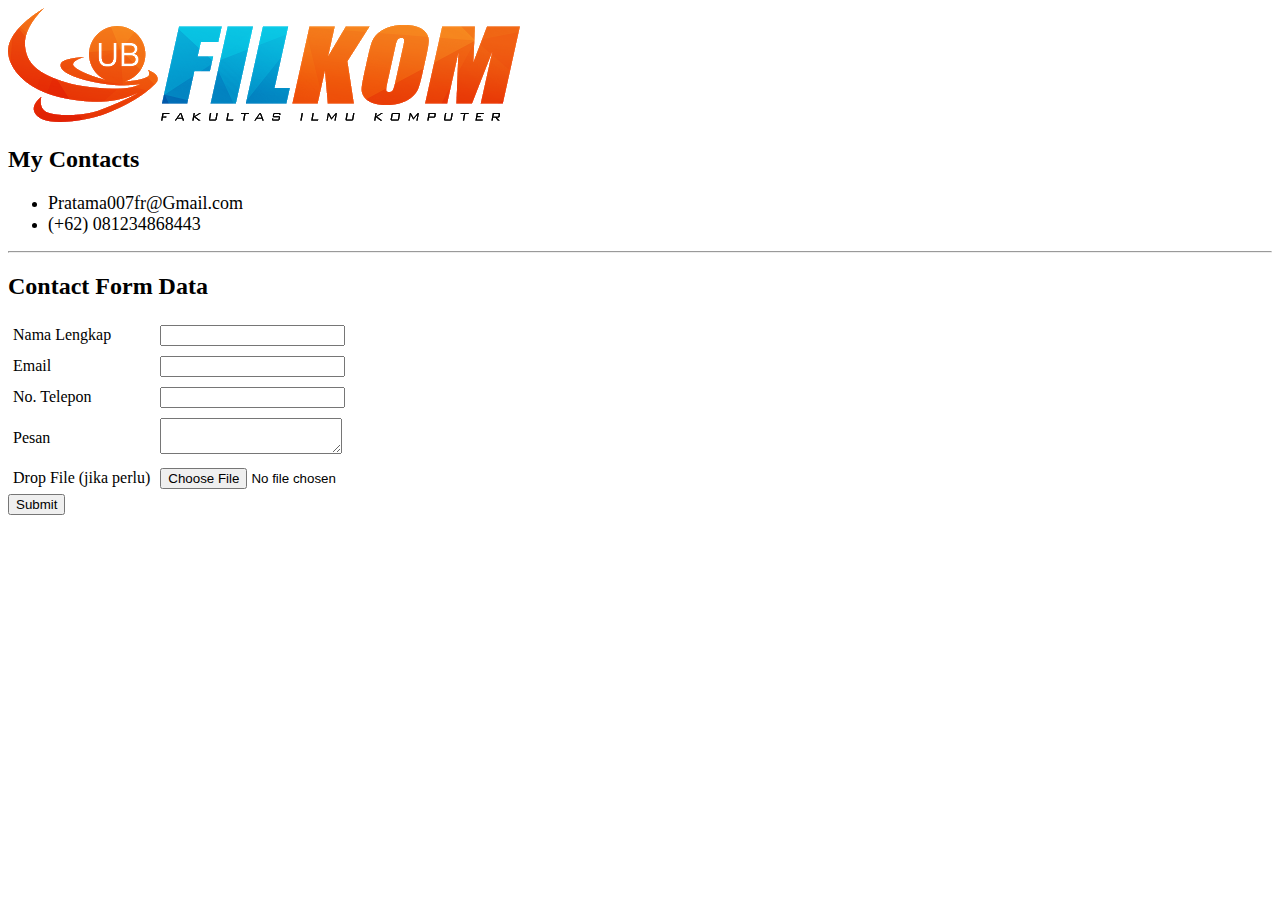
<file: contact me.html>
<!DOCTYPE html>
<html>
<head>
	<title>Contact Me</title>
	<style>
		table, th, td {
  			border-collapse: collapse;
			}
		th, td {
  			padding:5px;   
			}
	</style>
	<img src="images/Logo Filkom.png">
</head>
<body>
	<h2>My Contacts</h2>
	<ul>
		<li><font size="4">Pratama007fr@Gmail.com</font></li>
		<li><font size="4">(+62) 081234868443</font></li>
	</ul>
	<hr>
	<h2>Contact Form Data</h2>
	<form action="mailto:Pratama007fr@Gmail.com" method="post" enctype="text/plain">
		<table>
			<tbody>
				<tr>
					<td><label>Nama Lengkap</label></td>
					<td><input type="text" name="Nama"></td>
				</tr>
				<tr>
					<td><label>Email</label></td>
					<td><input type="email" name="Email"></td>
				</tr>
				<tr>
					<td><label>No. Telepon</label></td>
					<td><input type="number" name="Nomor"></td>
				</tr>
				<tr>
					<td><label>Pesan</label></td>
					<td><textarea name="Pesan"></textarea></td>
				</tr>
				<tr>
					<td><label>Drop File (jika perlu)</label></td>
					<td><input type="file" name="File"></td>
				</tr>
			</tbody>
		</table>
		<input type="submit" name="Save" value="Submit">
	</form>
</body>
</html>
</file>
